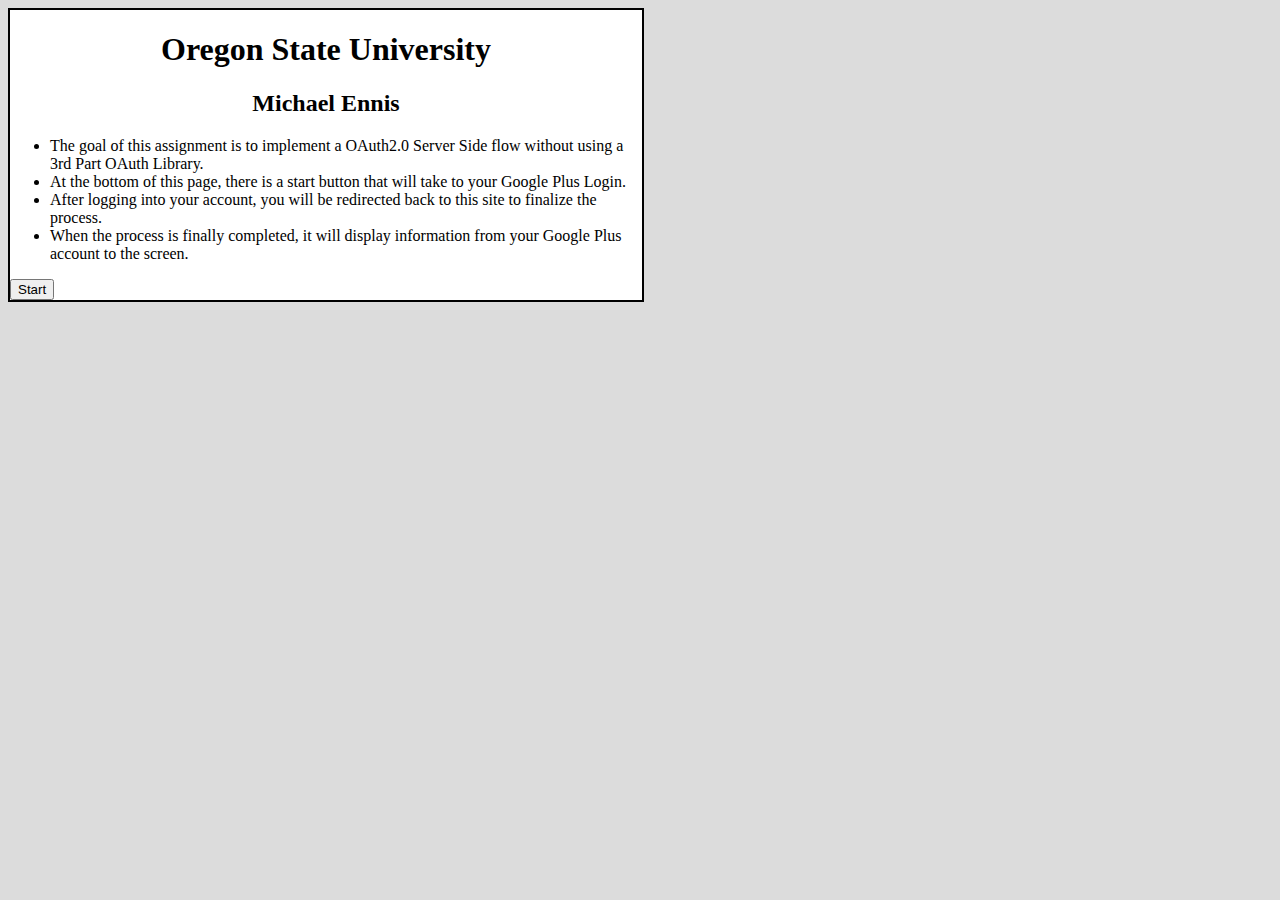
<file: index.html>
<!DOCTYPE html>
<html>
	<head>
		<title>Google Oauth 2.0 Assignment</title>
		<script src="https://code.jquery.com/jquery-3.2.1.slim.min.js" integrity="sha384-KJ3o2DKtIkvYIK3UENzmM7KCkRr/rE9/Qpg6aAZGJwFDMVNA/GpGFF93hXpG5KkN" crossorigin="anonymous"></script>
		<script src="https://cdnjs.cloudflare.com/ajax/libs/popper.js/1.12.3/umd/popper.min.js" integrity="sha384-vFJXuSJphROIrBnz7yo7oB41mKfc8JzQZiCq4NCceLEaO4IHwicKwpJf9c9IpFgh" crossorigin="anonymous"></script>
		<script src="https://maxcdn.bootstrapcdn.com/bootstrap/4.0.0-beta.2/js/bootstrap.min.js" integrity="sha384-alpBpkh1PFOepccYVYDB4do5UnbKysX5WZXm3XxPqe5iKTfUKjNkCk9SaVuEZflJ" crossorigin="anonymous"></script>
		<link rel="stylesheet" href="style.css" type="text/css">
	</head>
	<body>
		<div class="container" id="main">
			
			<div class="col-xs-9"> <h1 class="text-primary">Oregon State University </h1> </div>
			<div class="col-xs-9"> <h2 class="text-primary"> Michael Ennis<h2></div> 
		
			<div class="cox-xs-6">
				<ul>
					<li>The goal of this assignment is to implement a OAuth2.0 Server Side flow without using a 3rd Part OAuth Library.</li>
					<li>At the bottom of this page, there is a start button that will take to your Google Plus Login.</li>
					<li>After logging into your account, you will be redirected back to this site to finalize the process.</li>
					<li>When the process is finally completed, it will display information from your Google Plus account to the screen.</li>
				</ul>
			</div>
			
			<div class="col-xs-3"><button onclick="location.href='https://accounts.google.com/o/oauth2/v2/auth?response_type=code&client_id=931042662040-5cc54gub0j7ds4o7tp3ehdq8b30cqo9s.apps.googleusercontent.com&redirect_uri=https://oauthdemoosu.appspot.com/oauth&scope=email&state={{ state }}';">Start</button></div>
		
		</div>
	</body>
</html>
</file>
<file: style.css>
body {
	background-color: #DCDCDC
}

#main {
	background-color: white;
	border-style: solid;
	border-width: 2px;
	width: 50%;
}

h1 {
	text-align: center; 
}

h2 {
	text-align: center; 
}
</file>
